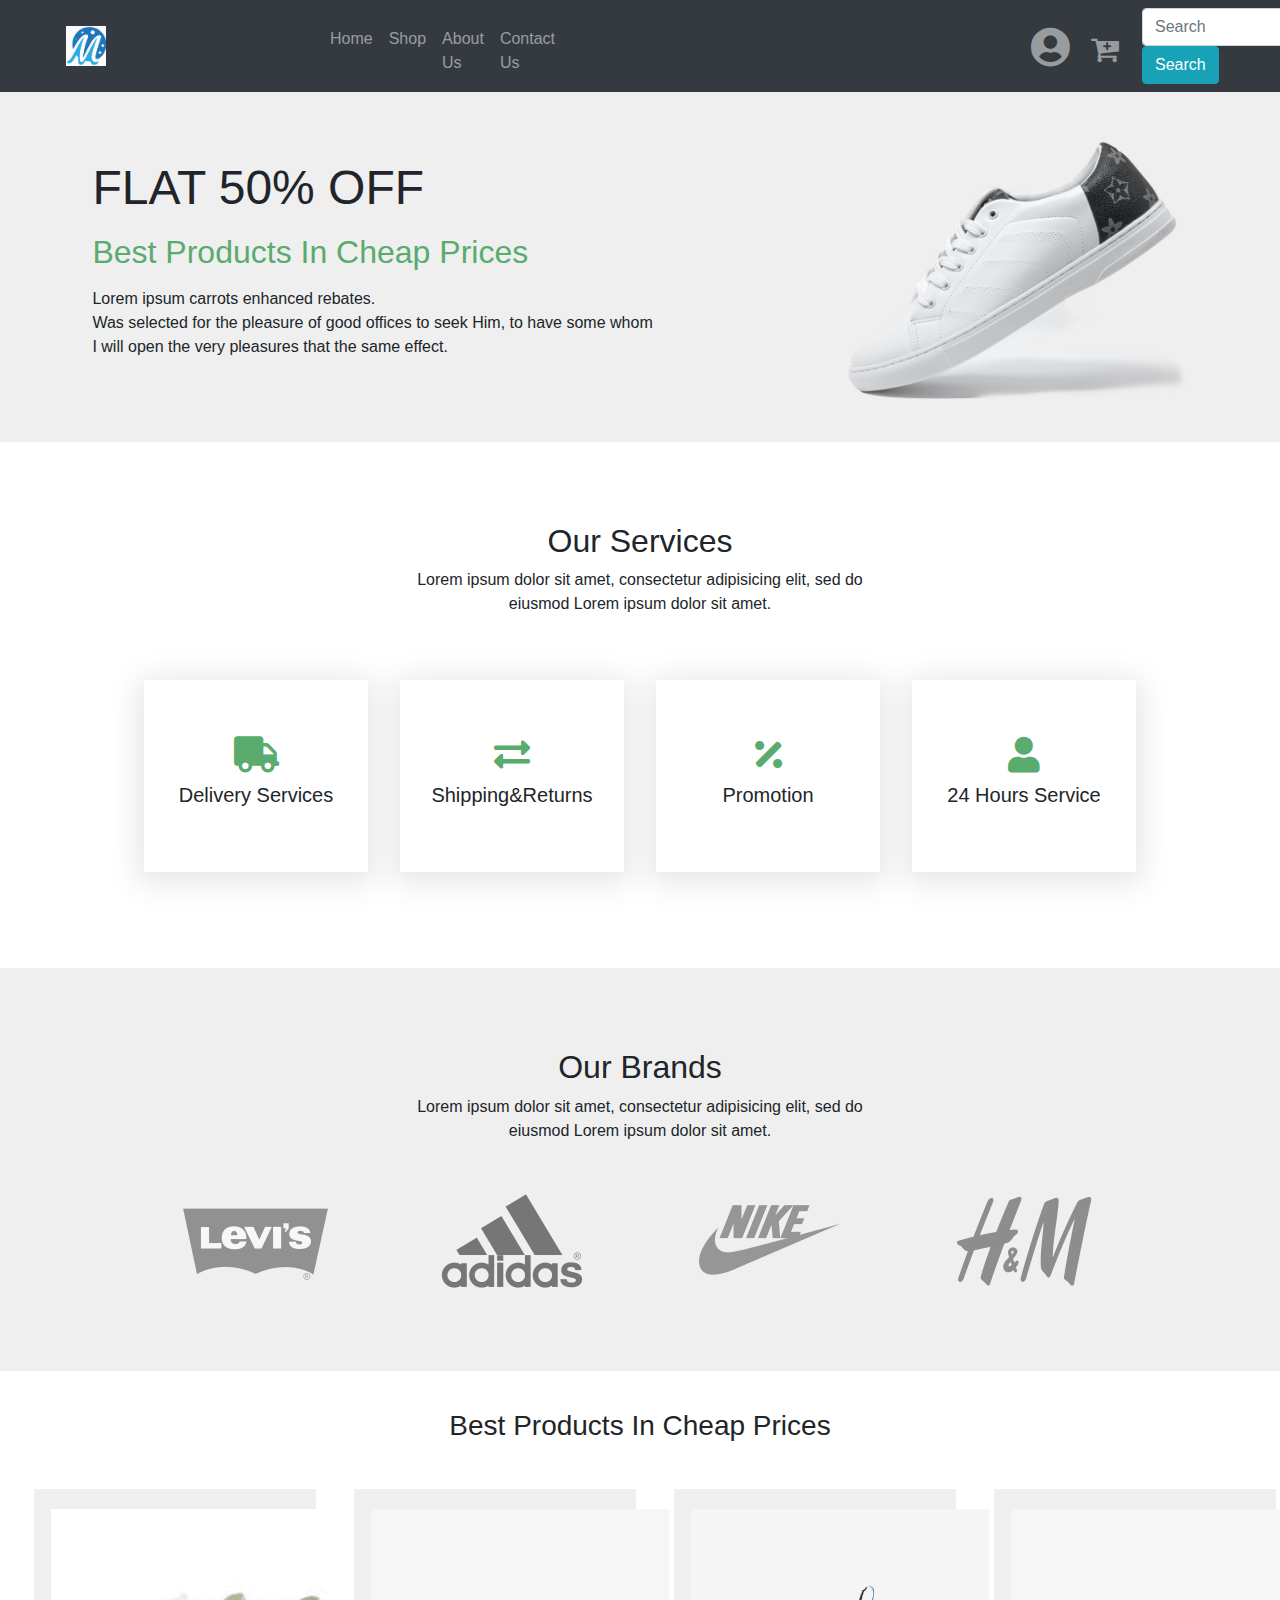
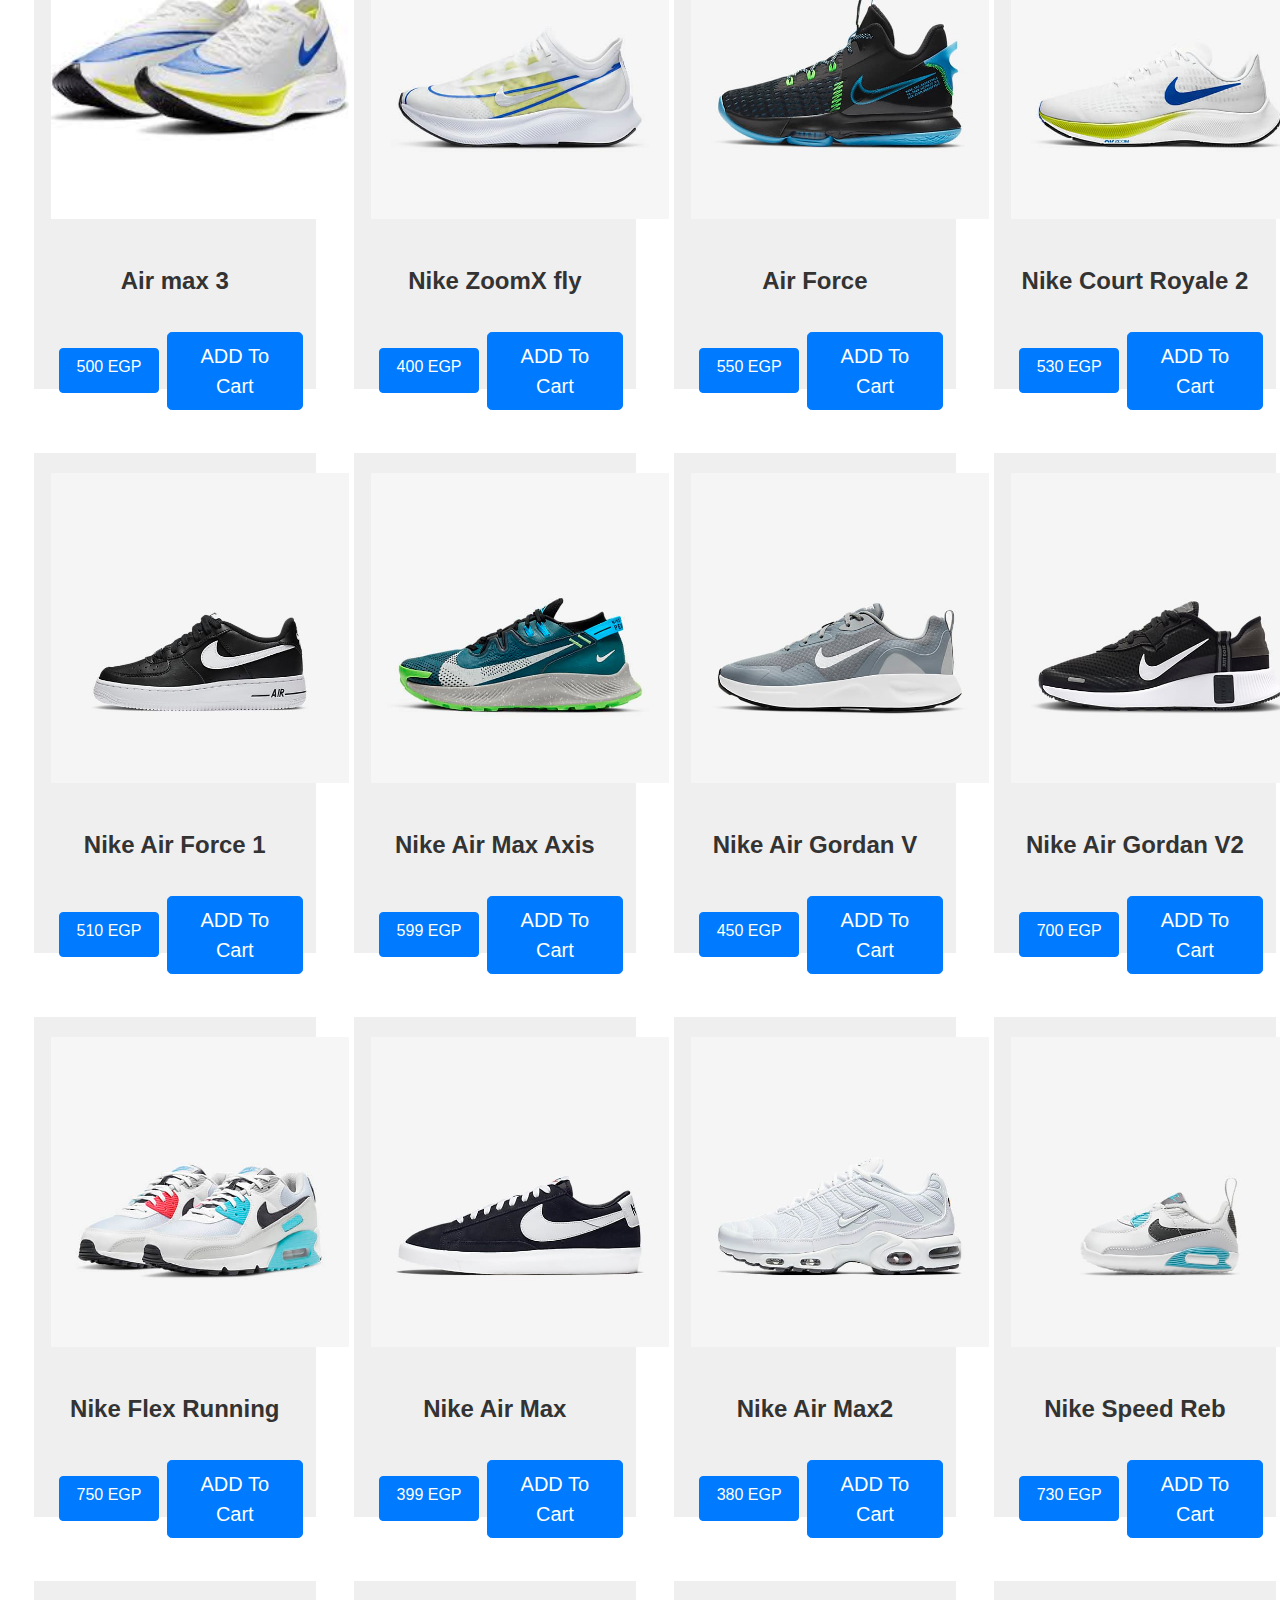
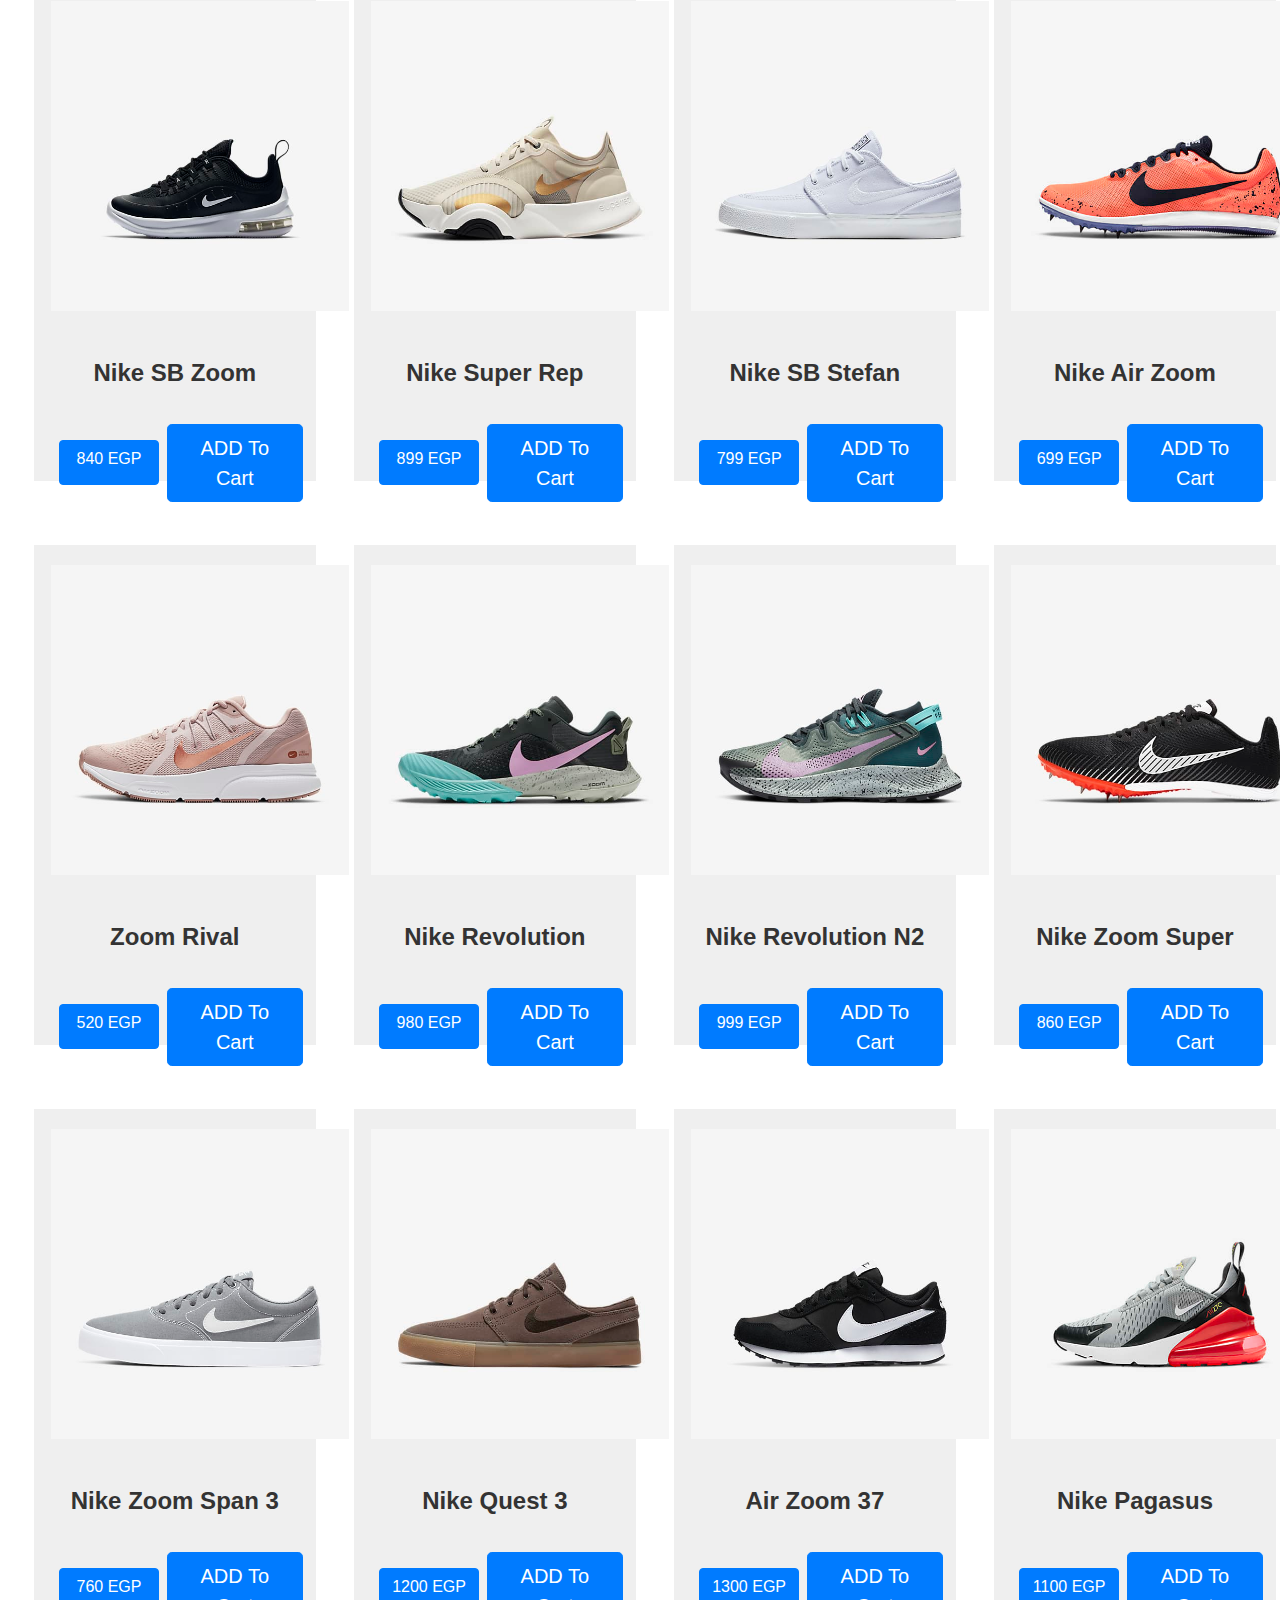
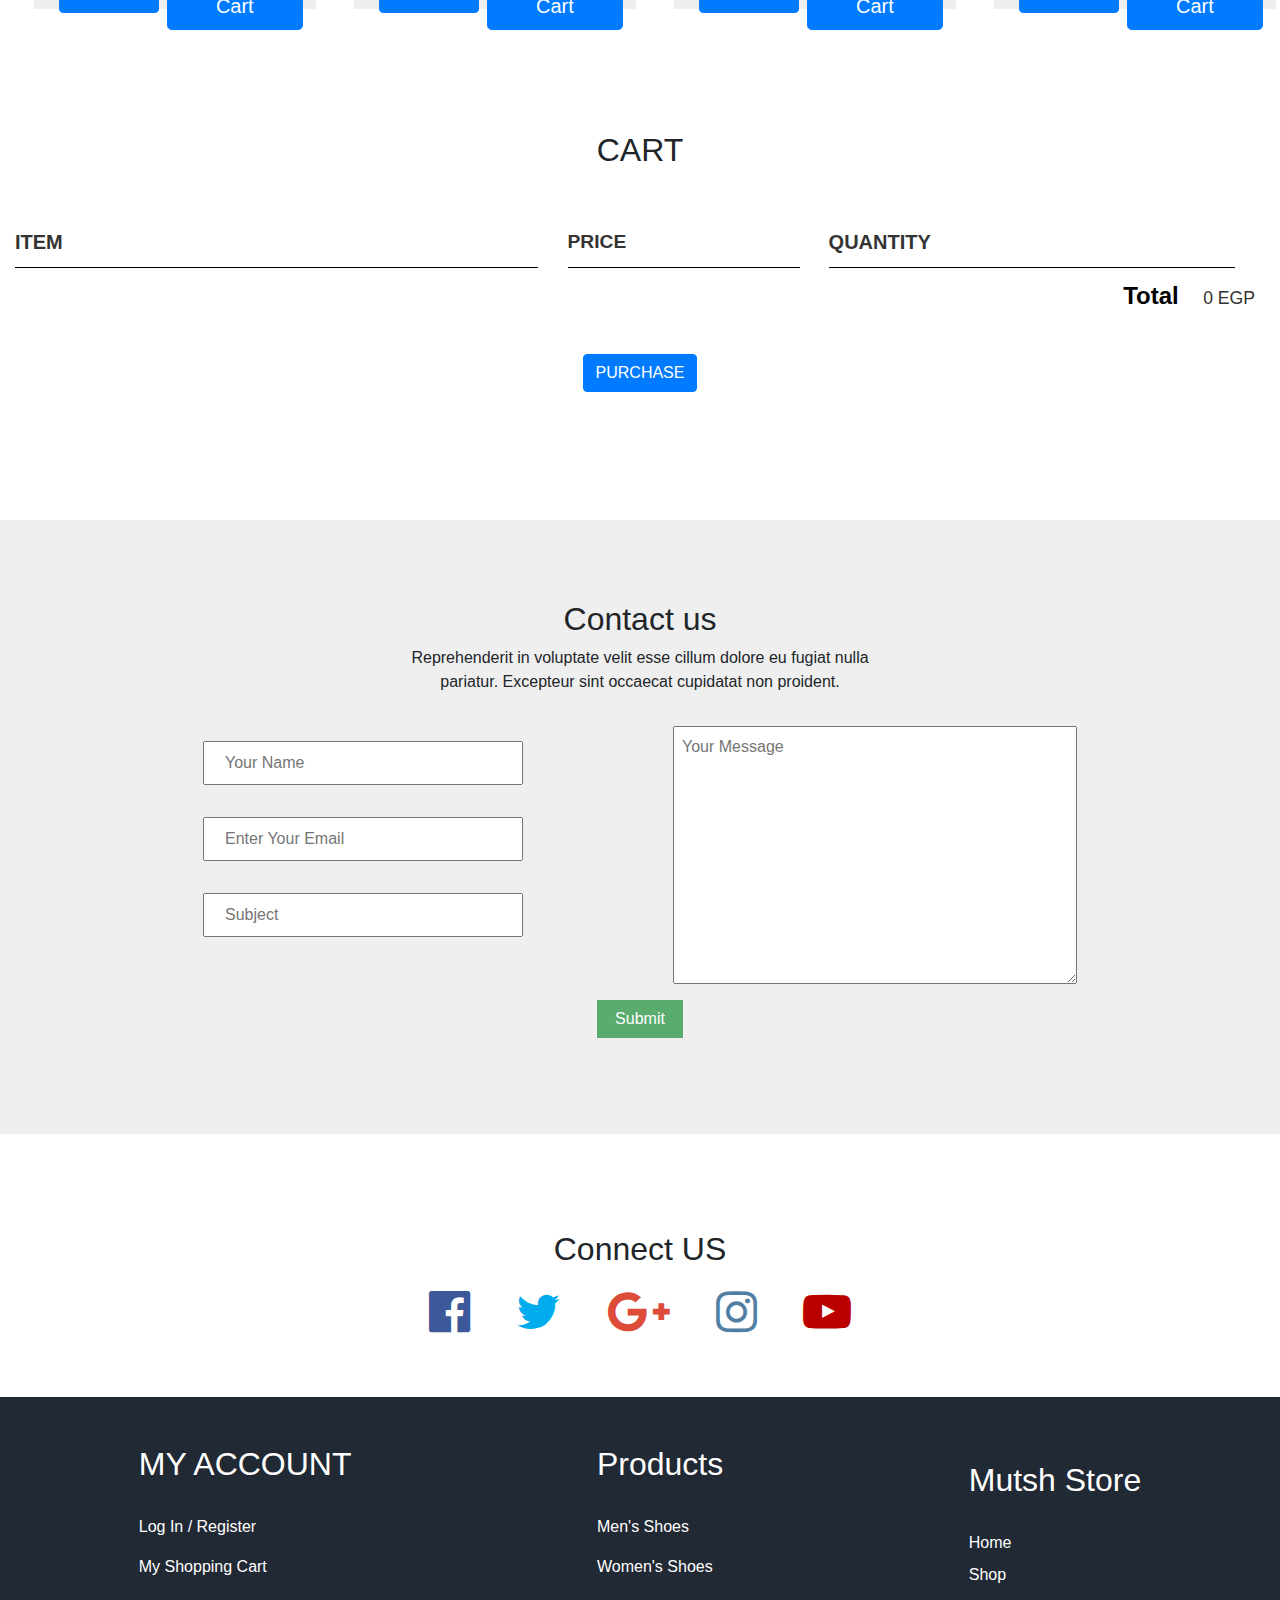
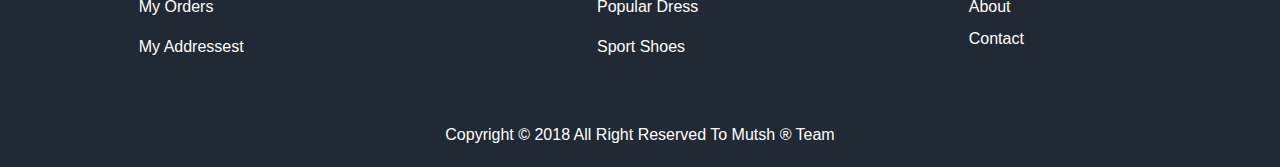
<file: Index.html>
<!DOCTYPE html>
<html>
    <head>
        <meta charset="utf-8">
        <meta name="description" content="You can find the best shoes in the world here">
        <meta name="viewport" content="width=device-width, initial-scale=1">
        <title>Mutsh</title>
        <link rel="stylesheet" href="CSS/Index.css"/>
        <!-- bootstrap -->
        <link rel="stylesheet" href="https://use.fontawesome.com/releases/v5.14.0/css/all.css">
        <link rel="stylesheet" href="https://maxcdn.bootstrapcdn.com/bootstrap/4.5.2/css/bootstrap.min.css">
        <script src="https://ajax.googleapis.com/ajax/libs/jquery/3.5.1/jquery.min.js"></script>
        <script src="https://cdnjs.cloudflare.com/ajax/libs/popper.js/1.16.0/umd/popper.min.js"></script>
        <script src="https://maxcdn.bootstrapcdn.com/bootstrap/4.5.2/js/bootstrap.min.js"></script>
        
     <link rel="stylesheet" href="https://cdnjs.cloudflare.com/ajax/libs/font-awesome/4.7.0/css/font-awesome.min.css">


    
        
        
    </head>
    <body>
        <nav class="navbar navbar-expand-sm bg-dark navbar-dark">
            
           
            <a class="navbar-brand" href="#">
              <img src="Images/logo.png" alt="logo" style="width:40px; margin-left: 50px;">
            </a>
            
            
            <ul class="navbar-nav ul_nav">
              <li class="nav-item">
                <a class="nav-link" href="Index.html">Home</a>
              </li>
              <li class="nav-item">
                <a class="nav-link" href="#h3">Shop</a>
              </li>
              <li class="nav-item">
                <a class="nav-link" href="#about">About Us</a>
              </li>
              <li class="nav-item">
                <a class="nav-link" href="#contact">Contact Us</a>
              </li>
              <li class="nav-item" style="margin-left: 460px; font-size:20px;">
                <a class="nav-link hvr-buzz-out" href="#"><i class="fas fa-user-circle fa-2x"></i></a>
            </li>    
            <li class="nav-item" style="margin-left: 5px; font-size:30px;">
                <a class="nav-link hvr-buzz-out" href="#cart">
                    <span><i class="fa fa-cart-plus fa-icone "></i></span>
                </a>
            </li>
            </ul>
            <form class="form-inline box" action="/action_page.php">
                <input class="form-control mr-sm-2 " type="text" placeholder="Search">
                <input type="submit" class="btn btn-info" value="Search">

            </form>
              
          </nav>

          <!-- Header -->

          <header class="hero-section">
            <div class="hero-text-container">
              <h1>FLAT 50% OFF</h1>
              <h3>Best Products In Cheap Prices </h3>
              <p>
                Lorem ipsum carrots enhanced rebates.<br>
                Was selected for the pleasure of good offices to seek Him, to have some whom<br>
                I will open the very pleasures that the same effect.
              </p>
            </div>
            <div class="hero-img-container">
              <img src="Images/Flat.jpg" alt="" width="350px" height="350px" />
            </div>
          </header>

          <!-- About us Section -->
    <section class="about-us-section">
        <h2 id="about">Our Services</h2>
        <p
          >Lorem ipsum dolor sit amet, consectetur adipisicing elit, sed do<br />
          eiusmod Lorem ipsum dolor sit amet.</p
        >
        <div class="services-container">
          <div class="service">
            <i class="fas fa-truck"></i>
            <h4>Delivery Services</h4>
          </div>
          <div class="service">
            <i class="fas fa-exchange-alt"></i>
            <h4>Shipping&Returns</h4>
          </div>
          <div class="service">
            <i class="fas fa-percentage"></i> <h4>Promotion</h4>
          </div>
          <div class="service">
            <i class="fas fa-user"></i> <h4>24 Hours Service</h4>
          </div>
        </div>
      </section>

      <!-- Our Brands -->
    <section class="our-brands-section">
        <h2>Our Brands</h2>
        <p
          >Lorem ipsum dolor sit amet, consectetur adipisicing elit, sed do<br />
          eiusmod Lorem ipsum dolor sit amet.</p
        >
        <div class="brands-container">
          <img src="Images/brand_01.png" alt="" />
          <img src="Images/brand_02.png" alt="" />
          <img src="Images/brand_03.png" alt="" />
          <img src="Images/brand_04.png" alt="" />
        </div>
      </section>

   
    <h3 id="h3">Best Products In Cheap Prices </h3>
    <!-- Items -->
    <div class="div_shop">
        <img class="img_center shop-item-image" src="Images/1.jpg" alt="" width="315px">
        <h5 class="mt-5 shop-item-title">Air max 3</h5>
        <div class="shop-item-details">             
            <span class="btn btn-primary shop-item-price price">500 EGP</span>
              <button
                class="shop-item-button btn btn-primary btn-lg btn-x col-6 col-md-9 col-lg-6 mx-auto mt-3 "
                type="button">ADD To Cart</button>
        </div>
    </div>

    <div class="div_shop">
        <img class="img_center shop-item-image" src="Images/2.jpg" alt="" width="315px">
        <h5 class="mt-5 shop-item-title">Nike ZoomX fly</h5>
        <div class="shop-item-details">             
            <span class="btn btn-primary shop-item-price price">400 EGP</span>
              <button
                class="shop-item-button btn btn-primary btn-lg btn-x col-6 col-md-9 col-lg-6 mx-auto mt-3 "
                type="button">ADD To Cart</button>
        </div>        
    </div>

    <div class="div_shop">
        <img class="img_center shop-item-image" src="Images/3.jpg" alt="" width="315px">
        <h5 class="mt-5 shop-item-title">Air Force</h5>
        <div class="shop-item-details">             
            <span class="btn btn-primary shop-item-price price">550 EGP</span>
              <button
                class="shop-item-button btn btn-primary btn-lg btn-x col-6 col-md-9 col-lg-6 mx-auto mt-3 "
                type="button">ADD To Cart</button>
        </div>
    </div>

    <div class="div_shop">
        <img class="img_center shop-item-image" src="Images/4.jpg" alt="" width="315px">
        <h5 class="mt-5 shop-item-title">Nike Court Royale 2</h5>
        <div class="shop-item-details">             
            <span class="btn btn-primary shop-item-price price">530 EGP</span>
              <button
                class="shop-item-button btn btn-primary btn-lg btn-x col-6 col-md-9 col-lg-6 mx-auto mt-3 "
                type="button">ADD To Cart</button>
        </div>
    </div>

    <div class="div_shop">
        <img class="img_center shop-item-image" src="Images/5.jpg" alt="" width="315px">
        <h5 class="mt-5 shop-item-title">Nike Air Force 1</h5>
        <div class="shop-item-details">             
            <span class="btn btn-primary shop-item-price price">510 EGP</span>
              <button
                class="shop-item-button btn btn-primary btn-lg btn-x col-6 col-md-9 col-lg-6 mx-auto mt-3 "
                type="button">ADD To Cart</button>
        </div>
    </div>

    <div class="div_shop">
        <img class="img_center shop-item-image" src="Images/6.jpg" alt="" width="315px">
        <h5 class="mt-5 shop-item-title">Nike Air Max Axis</h5>
        <div class="shop-item-details">             
            <span class="btn btn-primary shop-item-price price">599 EGP</span>
              <button
                class="shop-item-button btn btn-primary btn-lg btn-x col-6 col-md-9 col-lg-6 mx-auto mt-3 "
                type="button">ADD To Cart</button>
        </div>
    </div>

    <div class="div_shop">
        <img class="img_center shop-item-image" src="Images/7.jpg" alt="" width="315px">
        <h5 class="mt-5 shop-item-title">Nike Air Gordan V</h5>
        <div class="shop-item-details">             
            <span class="btn btn-primary shop-item-price price">450 EGP</span>
              <button
                class="shop-item-button btn btn-primary btn-lg btn-x col-6 col-md-9 col-lg-6 mx-auto mt-3 "
                type="button">ADD To Cart</button>
        </div>
    </div>

    <div class="div_shop">
        <img class="img_center shop-item-image" src="Images/8.jpg" alt="" width="315px">
        <h5 class="mt-5 shop-item-title">Nike Air Gordan V2</h5>
        <div class="shop-item-details">             
            <span class="btn btn-primary shop-item-price price">700 EGP</span>
              <button
                class="shop-item-button btn btn-primary btn-lg btn-x col-6 col-md-9 col-lg-6 mx-auto mt-3 "
                type="button">ADD To Cart</button>
        </div>
    </div>

    <div class="div_shop">
        <img class="img_center shop-item-image" src="Images/9.jpg" alt="" width="315px">
        <h5 class="mt-5 shop-item-title">Nike Flex Running</h5>
        <div class="shop-item-details">             
            <span class="btn btn-primary shop-item-price price">750 EGP</span>
              <button
                class="shop-item-button btn btn-primary btn-lg btn-x col-6 col-md-9 col-lg-6 mx-auto mt-3 "
                type="button">ADD To Cart</button>
        </div>
    </div>

    <div class="div_shop">
        <img class="img_center shop-item-image" src="Images/10.jpg" alt="" width="315px">
        <h5 class="mt-5 shop-item-title">Nike Air Max</h5>
        <div class="shop-item-details">             
            <span class="btn btn-primary shop-item-price price">399 EGP</span>
              <button
                class="shop-item-button btn btn-primary btn-lg btn-x col-6 col-md-9 col-lg-6 mx-auto mt-3 "
                type="button">ADD To Cart</button>
        </div>
    </div>

    <div class="div_shop">
        <img class="img_center shop-item-image" src="Images/11.jpg" alt="" width="315px">
        <h5 class="mt-5 shop-item-title">Nike Air Max2</h5>
        <div class="shop-item-details">             
            <span class="btn btn-primary shop-item-price price">380 EGP</span>
              <button
                class="shop-item-button btn btn-primary btn-lg btn-x col-6 col-md-9 col-lg-6 mx-auto mt-3 "
                type="button">ADD To Cart</button>
        </div>
    </div>

    <div class="div_shop">
        <img class="img_center shop-item-image" src="Images/12.jpg" alt="" width="315px">
        <h5 class="mt-5 shop-item-title">Nike Speed Reb</h5>
        <div class="shop-item-details">             
            <span class="btn btn-primary shop-item-price price">730 EGP</span>
              <button
                class="shop-item-button btn btn-primary btn-lg btn-x col-6 col-md-9 col-lg-6 mx-auto mt-3 "
                type="button">ADD To Cart</button>
        </div>
    </div>

    <div class="div_shop">
        <img class="img_center shop-item-image" src="Images/13.jpg" alt="" width="315px">
        <h5 class="mt-5 shop-item-title">Nike SB Zoom</h5>
        <div class="shop-item-details">             
            <span class="btn btn-primary shop-item-price price">840 EGP</span>
              <button
                class="shop-item-button btn btn-primary btn-lg btn-x col-6 col-md-9 col-lg-6 mx-auto mt-3 "
                type="button">ADD To Cart</button>
        </div>
    </div>

    <div class="div_shop">
        <img class="img_center shop-item-image" src="Images/14.jpg" alt="" width="315px">
        <h5 class="mt-5 shop-item-title">Nike Super Rep</h5>
        <div class="shop-item-details">             
            <span class="btn btn-primary shop-item-price price">899 EGP</span>
              <button
                class="shop-item-button btn btn-primary btn-lg btn-x col-6 col-md-9 col-lg-6 mx-auto mt-3 "
                type="button">ADD To Cart</button>
        </div>
    </div>

    <div class="div_shop">
        <img class="img_center shop-item-image" src="Images/15.jpg" alt="" width="315px">
        <h5 class="mt-5 shop-item-title">Nike SB Stefan</h5>
        <div class="shop-item-details">             
            <span class="btn btn-primary shop-item-price price">799 EGP</span>
              <button
                class="shop-item-button btn btn-primary btn-lg btn-x col-6 col-md-9 col-lg-6 mx-auto mt-3 "
                type="button">ADD To Cart</button>
        </div>
    </div>
        
    <div class="div_shop">
        <img class="img_center shop-item-image" src="Images/16.jpg" alt="" width="315px">
        <h5 class="mt-5 shop-item-title">Nike Air Zoom</h5>
        <div class="shop-item-details">             
            <span class="btn btn-primary shop-item-price price">699 EGP</span>
              <button
                class="shop-item-button btn btn-primary btn-lg btn-x col-6 col-md-9 col-lg-6 mx-auto mt-3 "
                type="button">ADD To Cart</button>
        </div>
    </div>
  
    <div class="div_shop">
        <img class="img_center shop-item-image" src="Images/17.jpg" alt="" width="315px">
        <h5 class="mt-5 shop-item-title">Zoom Rival</h5>
        <div class="shop-item-details">             
            <span class="btn btn-primary shop-item-price price">520 EGP</span>
              <button
                class="shop-item-button btn btn-primary btn-lg btn-x col-6 col-md-9 col-lg-6 mx-auto mt-3 "
                type="button">ADD To Cart</button>
        </div>
    </div>
  
    <div class="div_shop">
        <img class="img_center shop-item-image" src="Images/18.jpg" alt="" width="315px">
        <h5 class="mt-5 shop-item-title">Nike Revolution</h5>
        <div class="shop-item-details">             
            <span class="btn btn-primary shop-item-price price">980 EGP</span>
              <button
                class="shop-item-button btn btn-primary btn-lg btn-x col-6 col-md-9 col-lg-6 mx-auto mt-3 "
                type="button">ADD To Cart</button>
        </div>
    </div>
  
    <div class="div_shop">
        <img class="img_center shop-item-image" src="Images/19.jpg" alt="" width="315px">
        <h5 class="mt-5 shop-item-title">Nike Revolution N2</h5>
        <div class="shop-item-details">             
            <span class="btn btn-primary shop-item-price price">999 EGP</span>
              <button
                class="shop-item-button btn btn-primary btn-lg btn-x col-6 col-md-9 col-lg-6 mx-auto mt-3 "
                type="button">ADD To Cart</button>
        </div>
    </div>
  
    <div class="div_shop">
        <img class="img_center shop-item-image" src="Images/20.jpg" alt="" width="315px">
        <h5 class="mt-5 shop-item-title">Nike Zoom Super</h5>
        <div class="shop-item-details">             
            <span class="btn btn-primary shop-item-price price">860 EGP</span>
              <button
                class="shop-item-button btn btn-primary btn-lg btn-x col-6 col-md-9 col-lg-6 mx-auto mt-3 "
                type="button">ADD To Cart</button>
        </div>
    </div>

    <div class="div_shop">
        <img class="img_center shop-item-image" src="Images/21.jpg" alt="" width="315px">
        <h5 class="mt-5 shop-item-title">Nike Zoom Span 3</h5>
        <div class="shop-item-details">             
            <span class="btn btn-primary shop-item-price price">760 EGP</span>
              <button
                class="shop-item-button btn btn-primary btn-lg btn-x col-6 col-md-9 col-lg-6 mx-auto mt-3 "
                type="button">ADD To Cart</button>
        </div>
    </div>
    
    <div class="div_shop">
        <img class="img_center shop-item-image" src="Images/22.jpg" alt="" width="315px">
        <h5 class="mt-5 shop-item-title">Nike Quest 3</h5>
        <div class="shop-item-details">             
            <span class="btn btn-primary shop-item-price price">1200 EGP</span>
              <button
                class="shop-item-button btn btn-primary btn-lg btn-x col-6 col-md-9 col-lg-6 mx-auto mt-3 "
                type="button">ADD To Cart</button>
        </div>
    </div>
    
    <div class="div_shop">
        <img class="img_center shop-item-image" src="Images/23.jpg" alt="" width="315px">
        <h5 class="mt-5 shop-item-title">Air Zoom 37</h5>
        <div class="shop-item-details">             
            <span class="btn btn-primary shop-item-price price">1300 EGP</span>
              <button
                class="shop-item-button btn btn-primary btn-lg btn-x col-6 col-md-9 col-lg-6 mx-auto mt-3 "
                type="button">ADD To Cart</button>
        </div>
    </div>
    
    <div class="div_shop">
        <img class="img_center shop-item-image" src="Images/24.jpg" alt="" width="315px">
        <h5 class="mt-5 shop-item-title">Nike Pagasus</h5>
        <div class="shop-item-details">             
            <span class="btn btn-primary shop-item-price price">1100 EGP</span>
              <button
                class="shop-item-button btn btn-primary btn-lg btn-x col-6 col-md-9 col-lg-6 mx-auto mt-3 "
                type="button">ADD To Cart</button>
        </div>
    </div>
    <!-- Items -->
    <!-- Cart -->
    <section id="cart" class="container content-section text-center mt-5 pt-5 mb-5 pm-5 col-12 col-md-12 col-lg-12">
        <h2 class="section-header mb-5 pm-5">CART</h2>
        <div class="cart-row">
            <span class="cart-item cart-header cart-column">ITEM</span>
            <span class="cart-price cart-header cart-column">PRICE</span>
            <span class="cart-quantity cart-header cart-column">QUANTITY</span>
        </div>
        <div class="cart-items">
        </div>
        <div class="cart-total">
            <strong class="cart-total-title">Total</strong>
            <span class="cart-total-price">0 EGP</span>
        </div>
        <button class="btn btn-primary btn-purchase" type="button">PURCHASE</button>
    </section>
    <!-- end Cart -->

    <!-- Contact us -->
    <section id="contact" class="contact-us-section">
        <h2>Contact us</h2>
        <p
          >Reprehenderit in voluptate velit esse cillum dolore eu fugiat nulla<br />
          pariatur. Excepteur sint occaecat cupidatat non proident.</p
        >
        <div class="contact-us-container">
          <div class="input-fields">
            <input type="text" placeholder="Your Name" />
            <input type="email" placeholder="Enter Your Email" />
            <input type="text" placeholder="Subject" />
          </div>
          <textarea
            name=""
            id=""
            cols="40"
            rows="10"
            placeholder="Your Message"
          ></textarea>
        </div>
        <button type="submit">Submit</button>
      </section>
<!-- end contact us -->
<!-- Icons -->
<div class="container-fluid mt-5 p-5">
    <div class="row text-center ">
        <div class="col-12">
            <h2>Connect US</h2>
        </div>
        <div class="col-12 social ">
            <a href="#"><i class="fa fa-facebook-official"></i></a>
            <a href="#"><i class="fa fa-twitter"></i></a>
            <a href="#"><i class="fa fa-google-plus"></i></a>
            <a href="#"><i class="fa fa-instagram"></i></a>
            <a href="#"><i class="fa fa-youtube-play"></i></a>
        </div>
    </div>
</div>
<!-- footer -->
<footer class="footer-section">
    <div class="footer-container">
      <div class="menu">
        <h2>MY ACCOUNT</h2>
        <div class="menu-items">
         <p>Log In / Register</p>
         <p>My Shopping Cart</p>
         <p>My Orders</p>
         <p>My Addressest</p>
        </div>
      </div>
      <div class="menu">
        <h2>Products </h2>
        <div class="menu-items">
          <p>Men's Shoes</p>
          <p>Women's Shoes</p>
          <p>Popular Dress</p>
          <p>Sport Shoes</p>
        </div>
      </div>
      <div class="menu">
        <h2>Mutsh Store</h2>
        <div class="menu-items">
          <a href="#">Home</a>
          <a href="#">Shop</a>
          <a href="#">About</a>
          <a href="#">Contact</a>
        </div>
      </div>
    </div>
    <div style="text-align: center; padding-bottom: 20px;">
      Copyright &copy; 2018 All Right Reserved To Mutsh &reg; Team 
    </div>
  </footer>














   
        <script src="JS/Index.js"></script>     
    </body>
</html>
</file>
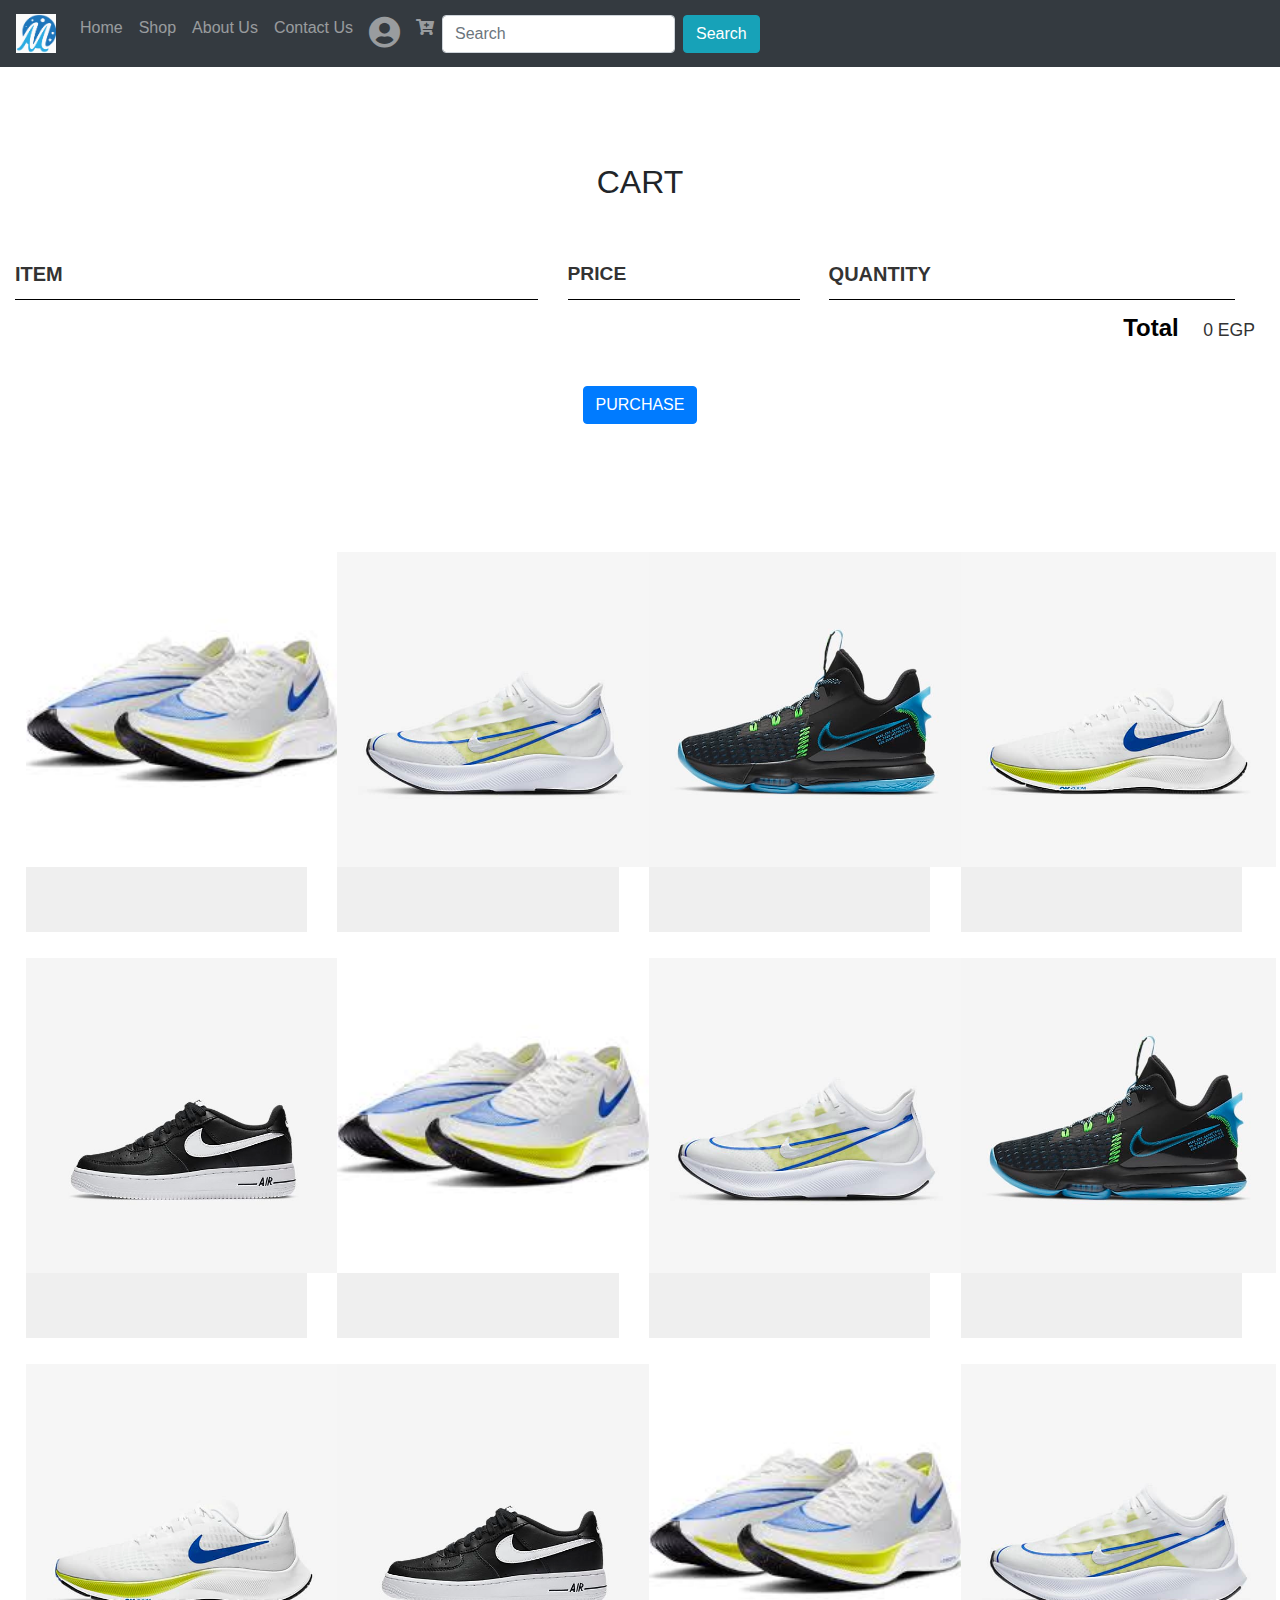
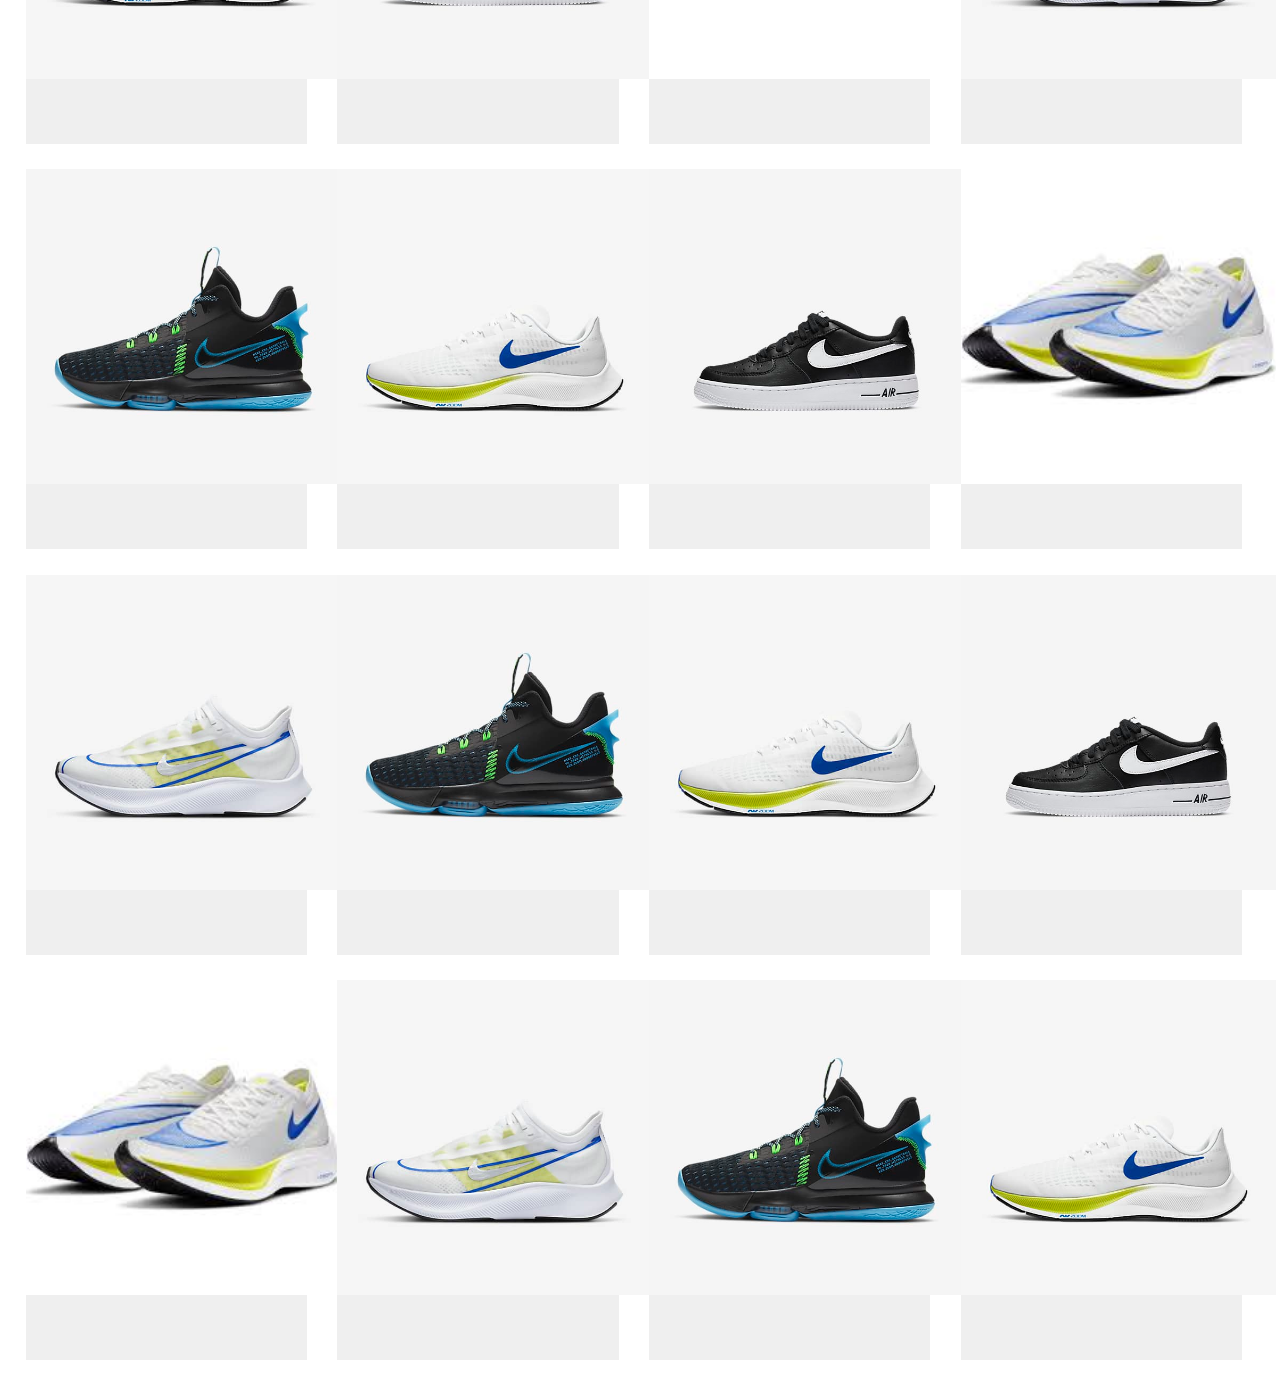
<file: Html/shop.html>
<!DOCTYPE html>
<html>
    <head>
        <meta charset="utf-8">
        <meta name="description" content="You can find the best shoes in the world here">
        <meta name="viewport" content="width=device-width, initial-scale=1">
        <title>Mutsh</title>
        <link rel="stylesheet" href="/CSS/shop.css"/>
        <!-- bootstrap -->
        <link rel="stylesheet" href="https://use.fontawesome.com/releases/v5.14.0/css/all.css">
        <link rel="stylesheet" href="https://maxcdn.bootstrapcdn.com/bootstrap/4.5.2/css/bootstrap.min.css">
        <script src="https://ajax.googleapis.com/ajax/libs/jquery/3.5.1/jquery.min.js"></script>
        <script src="https://cdnjs.cloudflare.com/ajax/libs/popper.js/1.16.0/umd/popper.min.js"></script>
        <script src="https://maxcdn.bootstrapcdn.com/bootstrap/4.5.2/js/bootstrap.min.js"></script>
        

        
        
    </head>
    <body>
        <nav class="navbar navbar-expand-sm bg-dark navbar-dark">
            
           
            <a class="navbar-brand" href="#">
              <img src="/Images/logo.png" alt="logo" style="width:40px;">
            </a>
            
            
            <ul class="navbar-nav">
              <li class="nav-item">
                <a class="nav-link" href="#">Home</a>
              </li>
              <li class="nav-item">
                <a class="nav-link" href="#">Shop</a>
              </li>
              <li class="nav-item">
                <a class="nav-link" href="#">About Us</a>
              </li>
              <li class="nav-item">
                <a class="nav-link" href="#">Contact Us</a>
              </li>
              <li class="nav-item">
                <a class="nav-link hvr-buzz-out" href="#"><i class="fas fa-user-circle fa-2x"></i></a>
            </li>    
            <li class="nav-item">
                <a class="nav-link hvr-buzz-out" href="#cart">
                    <span><i class="fa fa-cart-plus fa-icone "></i></span>
                </a>
            </li>
            </ul>
            <form class="form-inline" action="/action_page.php">
                <input class="form-control mr-sm-2" type="text" placeholder="Search">
                <input type="submit" class="btn btn-info" value="Search">

              </form>
              
          </nav>   
     <!-- Categories -->
       
   

    
        
        
  

       
  
       


   
  






  

    <!-- Cart -->
    <section id="cart" class="container content-section text-center mt-5 pt-5 mb-5 pm-5 col-12 col-md-12 col-lg-12">
        <h2 class="section-header mb-5 pm-5">CART</h2>
        <div class="cart-row">
            <span class="cart-item cart-header cart-column">ITEM</span>
            <span class="cart-price cart-header cart-column">PRICE</span>
            <span class="cart-quantity cart-header cart-column">QUANTITY</span>
        </div>
        <div class="cart-items">
        </div>
        <div class="cart-total">
            <strong class="cart-total-title">Total</strong>
            <span class="cart-total-price">0 EGP</span>
        </div>
        <button class="btn btn-primary btn-purchase" type="button">PURCHASE</button>
    </section>
    <!-- Cart -->
        <div class="div_shop">
          <img src="/Images/1.jpg" alt="" width="315px">
        </div>

        <div class="div_shop">
            <img src="/Images/2.jpg" alt="" width="315px">
        </div>

        <div class="div_shop">
            <img src="/Images/3.jpg" alt="" width="315px">
        </div>

        <div class="div_shop">
            <img src="/Images/4.jpg" alt="" width="315px">
        </div>

        <div class="div_shop">
            <img src="/Images/5.jpg" alt="" width="315px">
        </div>

        <div class="div_shop">
            <img src="/Images/1.jpg" alt="" width="315px>">
          </div>
  
          <div class="div_shop">
              <img src="/Images/2.jpg" alt="" width="315px">
          </div>
  
          <div class="div_shop">
              <img src="/Images/3.jpg" alt="" width="315px">
          </div>
  
          <div class="div_shop">
              <img src="/Images/4.jpg" alt="" width="315px">
          </div>
  
          <div class="div_shop">
              <img src="/Images/5.jpg" alt="" width="315px">
          </div>

          <div class="div_shop">
            <img src="/Images/1.jpg" alt="" width="315px">
          </div>
  
          <div class="div_shop">
              <img src="/Images/2.jpg" alt="" width="315px">
          </div>
  
          <div class="div_shop">
              <img src="/Images/3.jpg" alt="" width="315px">
          </div>
  
          <div class="div_shop">
              <img src="/Images/4.jpg" alt="" width="315px">
          </div>
  
          <div class="div_shop">
              <img src="/Images/5.jpg" alt="" width="315px">
          </div>
          
          <div class="div_shop">
              <img src="/Images/1.jpg" alt="" width="315px">
            </div>
    
            <div class="div_shop">
                <img src="/Images/2.jpg" alt="" width="315px">
            </div>
    
            <div class="div_shop">
                <img src="/Images/3.jpg" alt="" width="315px">
            </div>
    
            <div class="div_shop">
                <img src="/Images/4.jpg" alt="" width="315px">
            </div>
    
            <div class="div_shop">
                <img src="/Images/5.jpg" alt="" width="315px">
            </div>

            <div class="div_shop">
                <img src="/Images/1.jpg" alt="" width="315px">
              </div>
      
              <div class="div_shop">
                  <img src="/Images/2.jpg" alt="" width="315px">
              </div>
      
              <div class="div_shop">
                  <img src="/Images/3.jpg" alt="" width="315px">
              </div>
      
              <div class="div_shop">
                  <img src="/Images/4.jpg" alt="" width="315px">
              </div>
      
               
              














    <!-- <br><br>  
    <div id="z">
     Copyright &copy; 2018 All Right Reserved To Mutsh &reg; Team 
     </div> -->

     
        <script src="/JS/Index.js"></script>     
    </body>
</html>
</file>
<file: CSS/Index.css>
* {
    margin: 0;
    padding: 0;
    box-sizing: border-box;
  }
  body {
    font-family: 'Segoe UI', Tahoma, Geneva, Verdana, sans-serif;
  }
  .ul_nav{
      margin-left: 200px;
      margin-top: 9px;
  }
  .box{
      margin-left: 15px;
  }
  
  
   
/* Hero Section */
.hero-section {
    background-color: #efefef;
    display: flex;
    justify-content: space-around;
    align-items: center;
    flex-wrap: wrap;
   }
  .hero-text-container > h1 {
    font-size: 3rem;
    font-weight: 300;
    margin-bottom: 1rem;
  }
  .hero-text-container > h3 {
    color: #59ab6e;
    margin-bottom: 1rem;
    font-size: 2rem;
  }

  /* About us Section */
.about-us-section {
    display: flex;
    flex-direction: column;
    justify-content: space-between;
    align-items: center;
    margin-top: 5rem;
    margin-bottom: 5rem;
    text-align: center;
  }
  .services-container {
    display: flex;
    justify-content: space-around;
    align-items: center;
    flex-wrap: wrap;
    width: 80%;
    margin-top: 2rem;
  }
  .service {
    height: 12rem;
    width: 14rem;
    display: flex;
    flex-direction: column;
    justify-content: center;
    align-items: center;
    box-shadow: 0px 5px 30px 5px rgba(0, 0, 0, 0.11);
    transition: all 0.25s ease;
    margin: 1rem;
  }
  .service > i {
    font-size: 2.25rem;
    margin-bottom: 10px;
    color: #59ab6e;
  }
  .service > h4 {
    font-size: 20px;
  }
  .service:hover {
    background-color: #59ab6e;
    color: white;
  }
  .service:hover > i {
    color: white;
  }

  /* Our Brands */
.brands-container > img {
    width: 150px;
    filter: grayscale(100%);
    opacity: 0.5;
  }
  .our-brands-section {
    background-color: #efefef;
    display: flex;
    flex-direction: column;
    justify-content: space-between;
    align-items: center;
    padding-top: 5rem;
    padding-bottom: 5rem;
    text-align: center;
  }
  .brands-container {
    display: flex;
    justify-content: space-around;
    align-items: center;
    flex-wrap: wrap;
    width: 80%;
    margin-top: 2rem;
  }
  /* Cate */
   .cate-item img {
    height: 290px;
    max-width: 270px;
    position: relative;
    overflow: hidden;
    border-radius: 20px;
} 
 

.social a {
    font-size: 3rem;
    padding: 1.3rem;
}

.fa-facebook-official {
    color: #3b5998;
}

.fa-twitter {
    color: #00aced;
}

.fa-google-plus {
    color: #dd4b39;
}

.fa-instagram {
    color: #517fa4;
}

.fa-youtube-play {
    color: #bb0000;
}

.fa-facebook-official:hover, .fa-twitter:hover, .fa-google-plus:hover, .fa-instagram:hover, .fa-youtube-play:hover {
    color: #d5d5d5;
}


.shop-item {
    margin: 30px;
}

.shop-item-title {
    display: block;
    width: 100%;
    text-align: center;
    font-weight: bold;
    font-size: 1.5em;
    color: #333;
    margin-bottom: 15px;
}

.shop-item-image {
    height: 330px;
}

.shop-item-details {
    display: flex;
    align-items: center;
    padding: 5px;
}

.shop-item-price {
    /* flex-grow: 1; */
    color: #333;
    padding-left: 15%;
     
}
 .price{
     width: 100px;
     height: 45px;
     margin-top: 15px;
     margin-left: 20px;
 }

.shop-items {
    display: flex;
    flex-wrap: wrap;
    justify-content: space-around;
}

.cart-header {
    font-weight: bold;
    font-size: 1.25em;
    color: #333;
}

.cart-column {
    display: flex;
    align-items: center;
    border-bottom: 1px solid black;
    margin-right: 1.5em;
    padding-bottom: 10px;
    margin-top: 10px;
}

.cart-row {
    display: flex;
}

.cart-item {
    width: 45%;
}

.cart-price {
    width: 20%;
    font-size: 1.2em;
    color: #333;
}

.cart-quantity {
    width: 35%;
}

.cart-item-title {
    color: #333;
    margin-left: .5em;
    font-size: 1.2em;
}
.cart-quantity-input {
    height: 34px;
    width: 50px;
    border-radius: 5px;
    border: 1px solid #56CCF2;
    background-color: #eee;
    color: #333;
    padding: 0;
    text-align: center;
    font-size: 1.2em;
    margin-right: 25px;
}

.cart-row:last-child {
    border-bottom: 1px solid black;
}

.cart-row:last-child .cart-column {
    border: none;
}

.cart-total {
    text-align: end;
    margin-top: 10px;
    margin-right: 10px;
}

.cart-total-title {
    font-weight: bold;
    font-size: 1.5em;
    color: black;
    margin-right: 20px;
}

.cart-total-price {
    color: #333;
    font-size: 1.1em;
}

.btn-purchase {
    display: block;
    margin: 40px auto 80px auto;
    font-size: 1.75em;
}  
/* cate */
#h3{
    margin-top: 3%;
    text-align: center;
}
/* Itmes */
.div_shop{
    width: 22%;
    height: 500px;
    background-color: #EFEFEF;
    margin-left: 34px;
    display: inline-block;
    margin-bottom: 2%;
    margin-top: 3%;
    
}
.img_center{
    padding-left: 17px;
    padding-top: 20px;
}
/* Itmes */


/* Contact us */
.contact-us-section {
    display: flex;
    flex-direction: column;
    justify-content: space-between;
    align-items: center;
    background-color: #efefef;
    padding-top: 5rem;
    padding-bottom: 5rem;
  }
  .contact-us-section > p {
    text-align: center;
    margin-bottom: 2rem;
  }
  .contact-us-container {
    display: flex;
    justify-content: space-around;
    align-items: center;
    flex-wrap: wrap;
    width: 80%;
  }
  .input-fields {
    display: flex;
    flex-direction: column;
    justify-content: space-between;
    align-items: center;
  }
  .input-fields > input {
    margin-bottom: 2rem;
    outline: 0;
    padding: 8px 20px;
    width: 20rem;
  }
  textarea {
    padding: 8px;
    outline: none;
  }
  .contact-us-section > button {
    background-color: #59ab6e;
    color: white;
    outline: none;
    border: none;
    padding: 7px 18px;
    margin: 1rem;
  }

  /* footer */
.footer-section {
    background-color: #212934;
    color: white;
  }
  .footer-container {
    display: flex;
    justify-content: space-around;
    align-items: center;
    flex-wrap: wrap;
    padding: 2rem 1rem;
  }
  
.menu {
    display: flex;
    flex-direction: column;
    justify-content: center;
    align-items: flex-start;
    margin: 1rem;
  }
  .menu-items {
    display: flex;
    flex-direction: column;
    justify-content: space-between;
    align-items: flex-start;
  }
  .menu-items > i {
    font-size: 22px;
    margin-bottom: 0.5rem;
  }
  .menu-items > a {
    text-decoration: none;
    color: white;
    font-weight: 400;
    margin-bottom: 0.5rem;
  }
  .menu > h2 {
    margin-bottom: 2rem;
  }
</file>
<file: CSS/shop.css>
* {
    margin: 0;
    padding: 0;
    box-sizing: border-box;
  }
  body {
    font-family: 'Segoe UI', Tahoma, Geneva, Verdana, sans-serif;
  }
  /* shop  */
   
 
#z{
    text-align: center;
    background:#EFEFEF ;
    color:#404040;
    padding: 10px ;
}
  /* shop */

 .div_shop{
     width: 22%;
     height: 380px;
     background-color: #EFEFEF;
     margin-left: 2%;
     display: inline-block;
     margin-bottom: 2%;

 }









  /* Cate */
   /* .cate-item img {
    height: 290px;
    max-width: 270px;
    position: relative;
    overflow: hidden;
    border-radius: 20px;
}  */

.shop-item {
    margin: 30px;
}

.shop-item-title {
    display: block;
    width: 100%;
    text-align: center;
    font-weight: bold;
    font-size: 1.5em;
    color: #333;
    margin-bottom: 15px;
}

.shop-item-image {
    height: 250px;
}

.shop-item-details {
    display: flex;
    align-items: center;
    padding: 5px;
}

.shop-item-price {
    flex-grow: 1;
    color: #333;
}

.shop-items {
    display: flex;
    flex-wrap: wrap;
    justify-content: space-around;
}

.cart-header {
    font-weight: bold;
    font-size: 1.25em;
    color: #333;
}

.cart-column {
    display: flex;
    align-items: center;
    border-bottom: 1px solid black;
    margin-right: 1.5em;
    padding-bottom: 10px;
    margin-top: 10px;
}

.cart-row {
    display: flex;
}

.cart-item {
    width: 45%;
}

.cart-price {
    width: 20%;
    font-size: 1.2em;
    color: #333;
}

.cart-quantity {
    width: 35%;
}

.cart-item-title {
    color: #333;
    margin-left: .5em;
    font-size: 1.2em;
}

.cart-item-image {
    width: 75px;
    height: auto;
    border-radius: 10px;
}

.btn-danger {
    color: white;
    background-color: #EB5757;
    border: none;
    border-radius: .3em;
    font-weight: bold;
}

.btn-danger:hover {
    background-color: #CC4C4C;
}

.cart-quantity-input {
    height: 34px;
    width: 50px;
    border-radius: 5px;
    border: 1px solid #56CCF2;
    background-color: #eee;
    color: #333;
    padding: 0;
    text-align: center;
    font-size: 1.2em;
    margin-right: 25px;
}

.cart-row:last-child {
    border-bottom: 1px solid black;
}

.cart-row:last-child .cart-column {
    border: none;
}

.cart-total {
    text-align: end;
    margin-top: 10px;
    margin-right: 10px;
}

.cart-total-title {
    font-weight: bold;
    font-size: 1.5em;
    color: black;
    margin-right: 20px;
}

.cart-total-price {
    color: #333;
    font-size: 1.1em;
}

.btn-purchase {
    display: block;
    margin: 40px auto 80px auto;
    font-size: 1.75em;
}  
/* cart */
</file>
